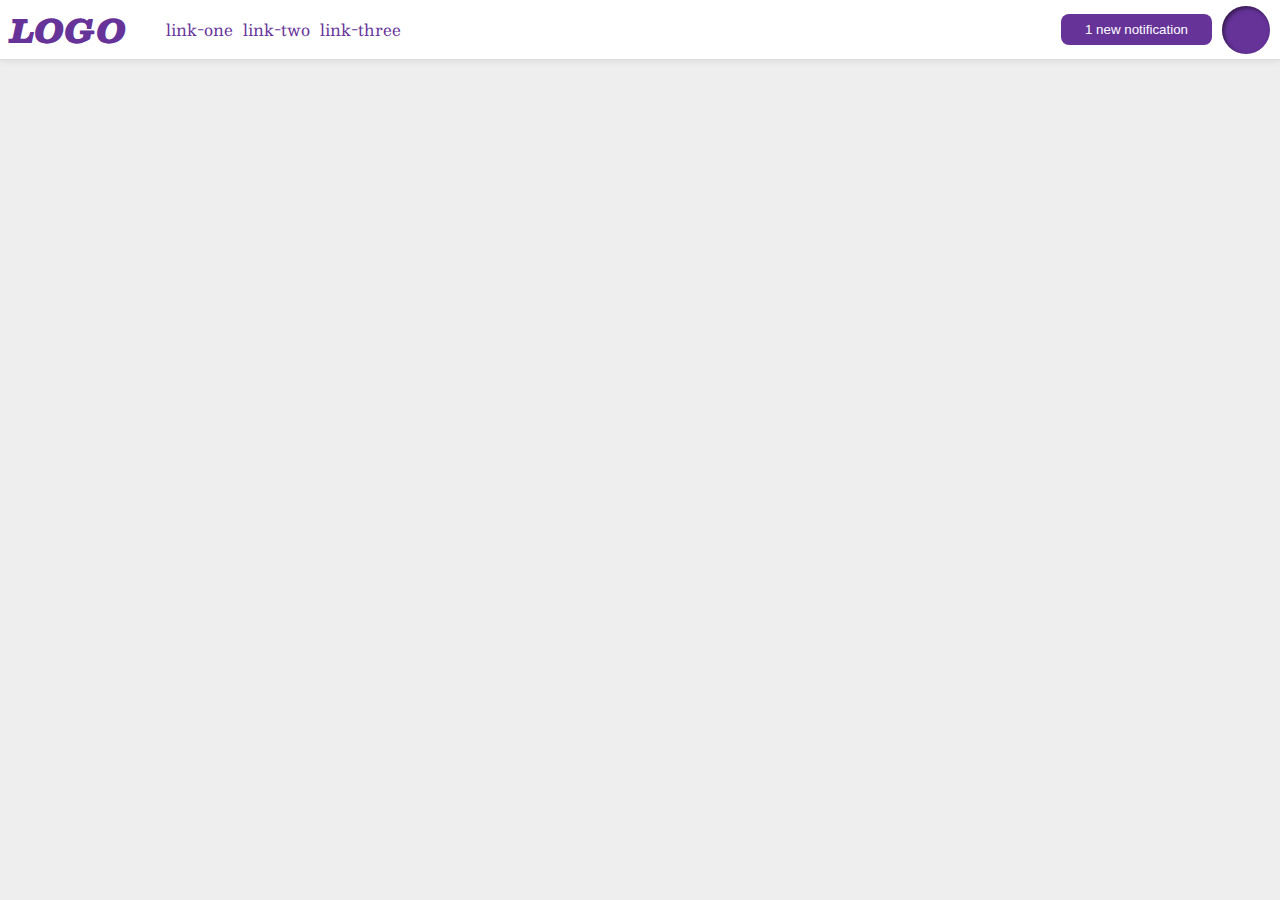
<file: foundations/flex/03-flex-header-2/index.html>
<!DOCTYPE html>
<html lang="en">
  <head>
    <meta charset="UTF-8">
    <meta http-equiv="X-UA-Compatible" content="IE=edge">
    <meta name="viewport" content="width=device-width, initial-scale=1.0">
    <title>Flex Header 2</title>
    <link rel="stylesheet" href="style.css">
  </head>
  <body>
    <div class="header">
      <div class="left-section">
      <div class="logo">
        LOGO
      </div>
      <ul class="links">
        <li><a href="https://google.com">link-one</a></li>
        <li><a href="https://google.com">link-two</a></li>
        <li><a href="https://google.com">link-three</a></li>
      </ul>
    </div>
    <div class="right-section">
      <button class="notifications">
        1 new notification
      </button>
      <div class="profile-image"></div>
    </div>
    </div>
  </body>
</html>
</file>
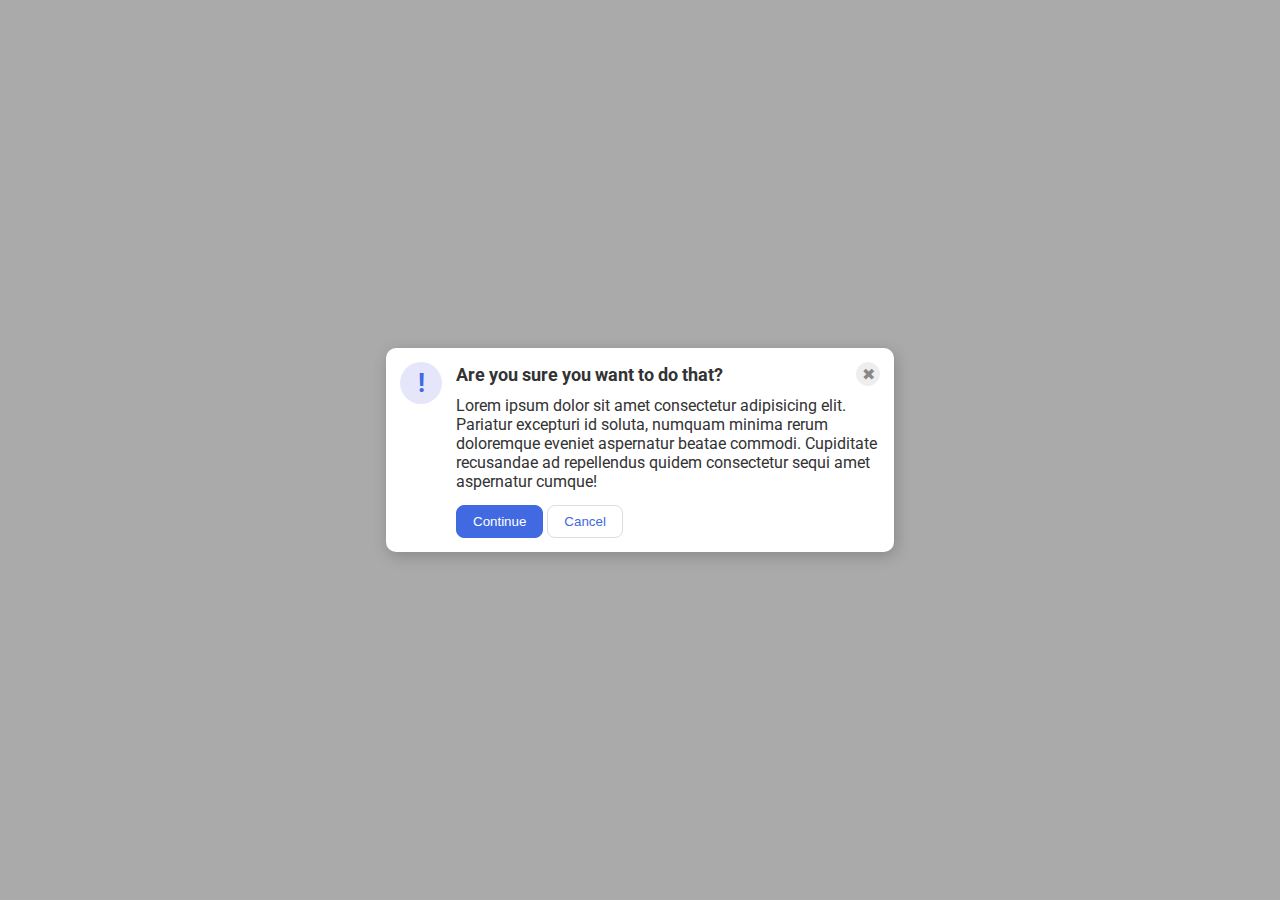
<file: foundations/flex/05-flex-modal/index.html>
<!DOCTYPE html>
<html lang="en">
  <head>
    <meta charset="UTF-8" />
    <meta http-equiv="X-UA-Compatible" content="IE=edge" />
    <meta name="viewport" content="width=device-width, initial-scale=1.0" />
    <link rel="stylesheet" href="style.css" />
    <title>Modal</title>
  </head>
  <body>
    <div class="modal">
      <div class="icon">!</div>
      <div class="container">
        <div class="heading">
          <div class="header">Are you sure you want to do that?</div>
          <button class="close-button">✖</button>
        </div>
        <div class="text">
          Lorem ipsum dolor sit amet consectetur adipisicing elit. Pariatur
          excepturi id soluta, numquam minima rerum doloremque eveniet
          aspernatur beatae commodi. Cupiditate recusandae ad repellendus quidem
          consectetur sequi amet aspernatur cumque!
        </div>
        <button class="continue">Continue</button>
        <button class="cancel">Cancel</button>
      </div>
    </div>
  </body>
</html>
</file>
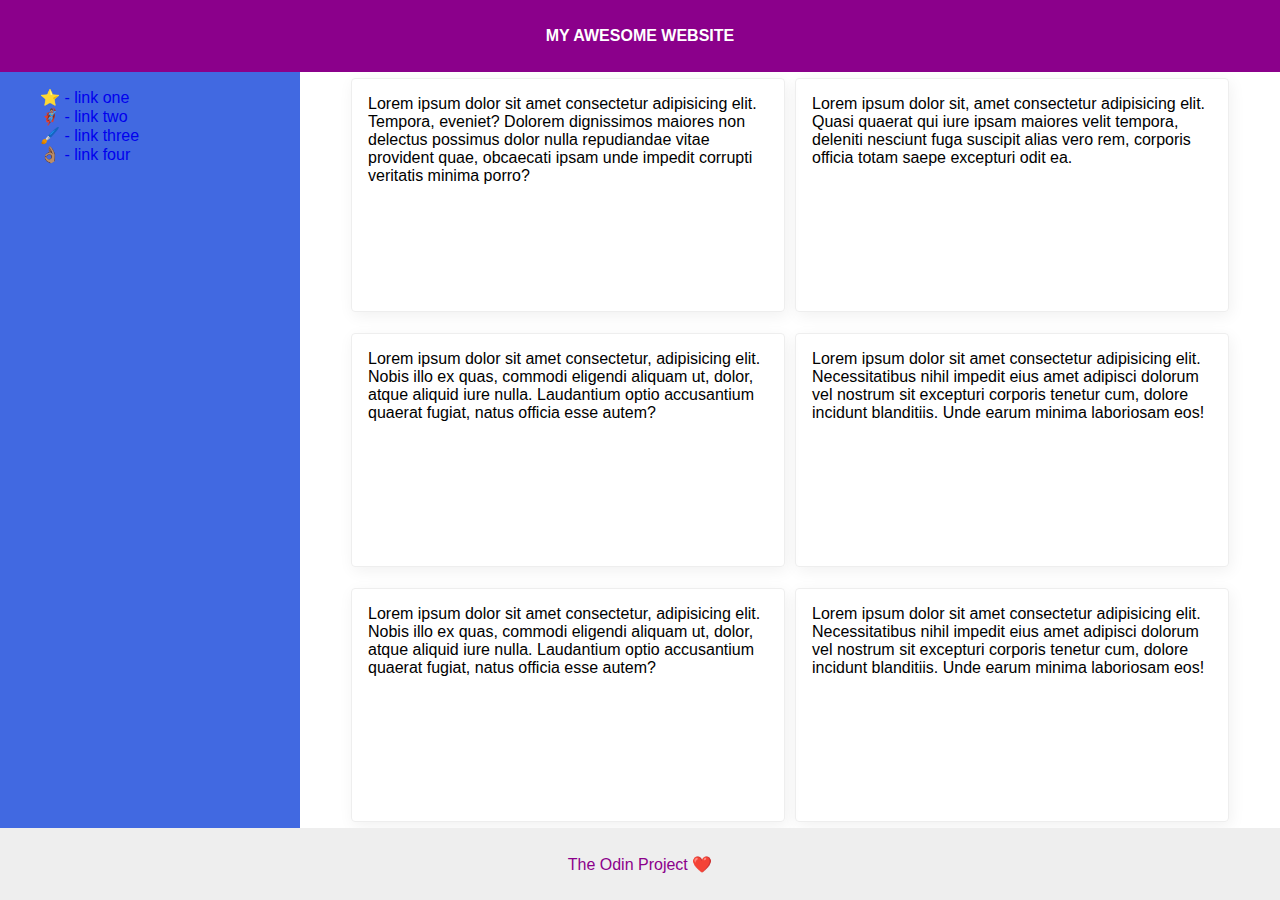
<file: foundations/flex/07-flex-layout-2/index.html>
<!DOCTYPE html>
<html lang="en">
  <head>
    <meta charset="UTF-8" />
    <meta http-equiv="X-UA-Compatible" content="IE=edge" />
    <meta name="viewport" content="width=device-width, initial-scale=1.0" />
    <title>The Holy Grail</title>
    <link rel="stylesheet" href="style.css" />
  </head>
  <body>
    <div class="header">MY AWESOME WEBSITE</div>
    <main>
      <div class="sidebar">
        <ul>
          <li><a href="#">⭐ - link one</a></li>
          <li><a href="#">🦸🏽‍♂️ - link two</a></li>
          <li><a href="#">🖌️ - link three</a></li>
          <li><a href="#">👌🏽 - link four</a></li>
        </ul>
      </div>
      <div class="cards-cantainer">
        <div class="card">
          Lorem ipsum dolor sit amet consectetur adipisicing elit. Tempora,
          eveniet? Dolorem dignissimos maiores non delectus possimus dolor nulla
          repudiandae vitae provident quae, obcaecati ipsam unde impedit
          corrupti veritatis minima porro?
        </div>
        <div class="card">
          Lorem ipsum dolor sit, amet consectetur adipisicing elit. Quasi
          quaerat qui iure ipsam maiores velit tempora, deleniti nesciunt fuga
          suscipit alias vero rem, corporis officia totam saepe excepturi odit
          ea.
        </div>
        <div class="card">
          Lorem ipsum dolor sit amet consectetur, adipisicing elit. Nobis illo
          ex quas, commodi eligendi aliquam ut, dolor, atque aliquid iure nulla.
          Laudantium optio accusantium quaerat fugiat, natus officia esse autem?
        </div>
        <div class="card">
          Lorem ipsum dolor sit amet consectetur adipisicing elit.
          Necessitatibus nihil impedit eius amet adipisci dolorum vel nostrum
          sit excepturi corporis tenetur cum, dolore incidunt blanditiis. Unde
          earum minima laboriosam eos!
        </div>
        <div class="card">
          Lorem ipsum dolor sit amet consectetur, adipisicing elit. Nobis illo
          ex quas, commodi eligendi aliquam ut, dolor, atque aliquid iure nulla.
          Laudantium optio accusantium quaerat fugiat, natus officia esse autem?
        </div>
        <div class="card">
          Lorem ipsum dolor sit amet consectetur adipisicing elit.
          Necessitatibus nihil impedit eius amet adipisci dolorum vel nostrum
          sit excepturi corporis tenetur cum, dolore incidunt blanditiis. Unde
          earum minima laboriosam eos!
       
      </div>
    </div>
  </main>
    <div class="footer">The Odin Project ❤️</div>
  </body>
</html>
</file>
<file: foundations/flex/03-flex-header-2/style.css>
/* this is some magical font-importing.  
you'll learn about it later. */
 @import url('https://fonts.googleapis.com/css2?family=Besley:ital,wght@0,400;1,900&display=swap');

body {
  margin: 0;
  background: #eee;
  font-family: Besley, serif;
}

.header {
  background: white;
  border-bottom: 1px solid #ddd;
  box-shadow: 0 0 8px rgba(0,0,0,.1);
  display: flex;
  justify-content: space-between;
  align-items: center;
  padding-left: 10px;
  padding-right: 10px;
}

.left-section {
  display: flex; 
  align-items: center;
}

.links{
  display: flex;
  gap: 10px;
}
.profile-image {
  background: rebeccapurple;
  box-shadow: inset 2px 2px 4px rgba(0,0,0,.5);
  border-radius: 50%;
  width: 48px;
  height: 48px;
}

.logo {
  color: rebeccapurple;
  font-size: 32px;
  font-weight: 900;
  font-style: italic;
}

button {
  border: none;
  border-radius: 8px;
  background: rebeccapurple;
  color: white;
  padding: 8px 24px;
}
a {
  /* this removes the line under our links */
  text-decoration: none;
  color: rebeccapurple;
}

ul {
  list-style-type: none;
}

.right-section {
  display: flex; 
  align-items: center; 
  gap: 10px;
}
</file>
<file: foundations/flex/05-flex-modal/style.css>
@import url('https://fonts.googleapis.com/css2?family=Roboto:wght@400;700&display=swap');

html, body {
  height: 100%;
}

body {
  font-family: Roboto, sans-serif;
  margin: 0;
  background: #aaa;
  color: #333;
  /* I'll give you this one for free lol */
  display: flex;
  align-items: center;
  justify-content: center;
}

.modal {
  background: white;
  width: 480px;
  border-radius: 10px;
  box-shadow: 2px 4px 16px rgba(0,0,0,.2);
  display: flex;
  padding: 14px;
  gap: 14px;
}

.icon {
  color: royalblue;
  font-size: 26px;
  font-weight: 700;
  background: lavender;
  width: 42px;
  height: 42px;
  border-radius: 50%;
  display: flex;
  flex-shrink: 0;
  align-items: center;
  justify-content: center;
}

.heading {
  display: flex;
  align-items: center;
  justify-content: space-between;
  font-size: 18px;
  font-weight: bold;
  margin-bottom: 10px;
}
.close-button {
  background: #eee;
  border-radius: 50%;
  color: #888;
  font-weight: 400;
  font-size: 16px;
  height: 24px;
  width: 24px;
  display: flex;
  align-items: center;
  justify-content: center;
  border: 1px solid #eee;
  padding: 0;
}

.text {
  margin-bottom: 14px;
}
button {
  cursor: pointer;
  padding: 8px 16px;
  border-radius: 8px;
}

button.continue {
  background: royalblue;
  border: 1px solid royalblue;
  color: white;
}

button.cancel {
  background: white;
  border: 1px solid #ddd;
  color: royalblue;
}
</file>
<file: foundations/flex/07-flex-layout-2/style.css>
body {
  font-family: -apple-system, BlinkMacSystemFont, "Segoe UI", Roboto, Oxygen,
    Ubuntu, Cantarell, "Open Sans", "Helvetica Neue", sans-serif;
  margin: 0;
  min-height: 100vh;
  display: flex;
  flex-direction: column;
}

main {
  display: flex;
  flex: 1;
}

.header {
  height: 72px;
  background: darkmagenta;
  color: white;
  font-weight: 700;
}

.footer {
  height: 72px;
  background: #eee;
  color: darkmagenta;
}

.sidebar {
  width: 300px;
  background: royalblue;
  box-sizing: border-box;
  display: flex;
  flex-shrink: 0;
}

.header,
.footer {
  display: flex;
  justify-content: center;
  align-items: center;
}

.sidebar ul {
  list-style: none;
}

.sidebar ul a {
  text-decoration: none;
}

.cards-cantainer {
  display: flex;
  flex-wrap: wrap;
  justify-content: center;
  align-items: center;
  gap: 10px;
}

.card {
  border: 1px solid #eee;
  box-shadow: 2px 4px 16px rgba(0, 0, 0, 0.06);
  border-radius: 4px;
  height: 200px;
  max-width: 400px;
  padding: 16px;
  overflow: hidden;
}
</file>
